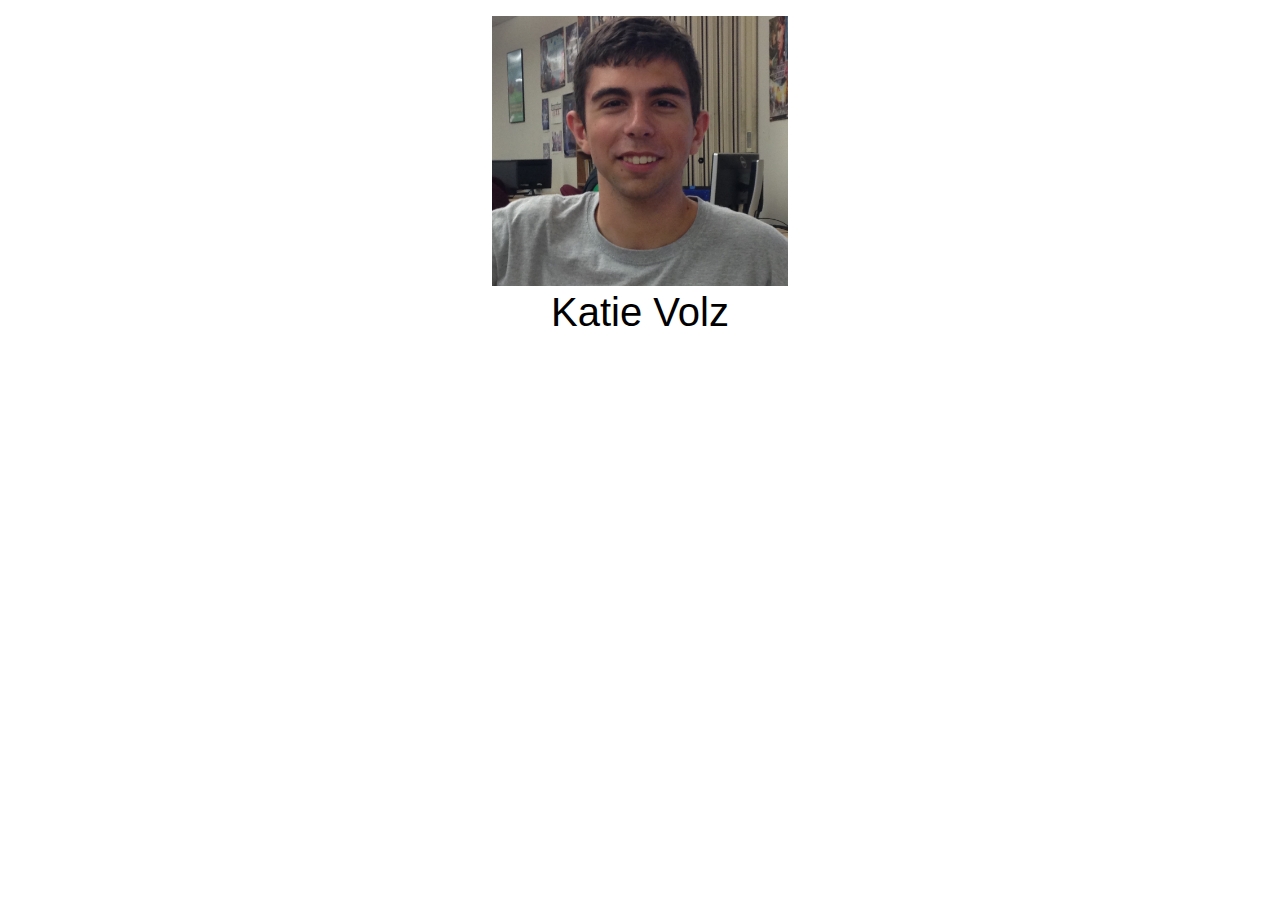
<file: index.html>
<!DOCTYPE html>
<html>
<head>
    <meta charset="utf-8">
    <title>Welcome - Katie "Iggy" Volz</title>
    <link rel="stylesheet" href="main.css">
</head>
<body>
    <figure>
        <img src="image.jpg" alt="" />
        <figcaption>Katie Volz</figcaption>
    </figure>
</body>
</html>
</file>
<file: main.css>
figure
{
    text-align:center;
}
img
{
    /* Cap height at 30% of the viewport height */
    height: 30vh;
}
figcaption
{
    font-family: "Open Sans", sans-serif;
    font-size: 2.5em;
}
</file>
